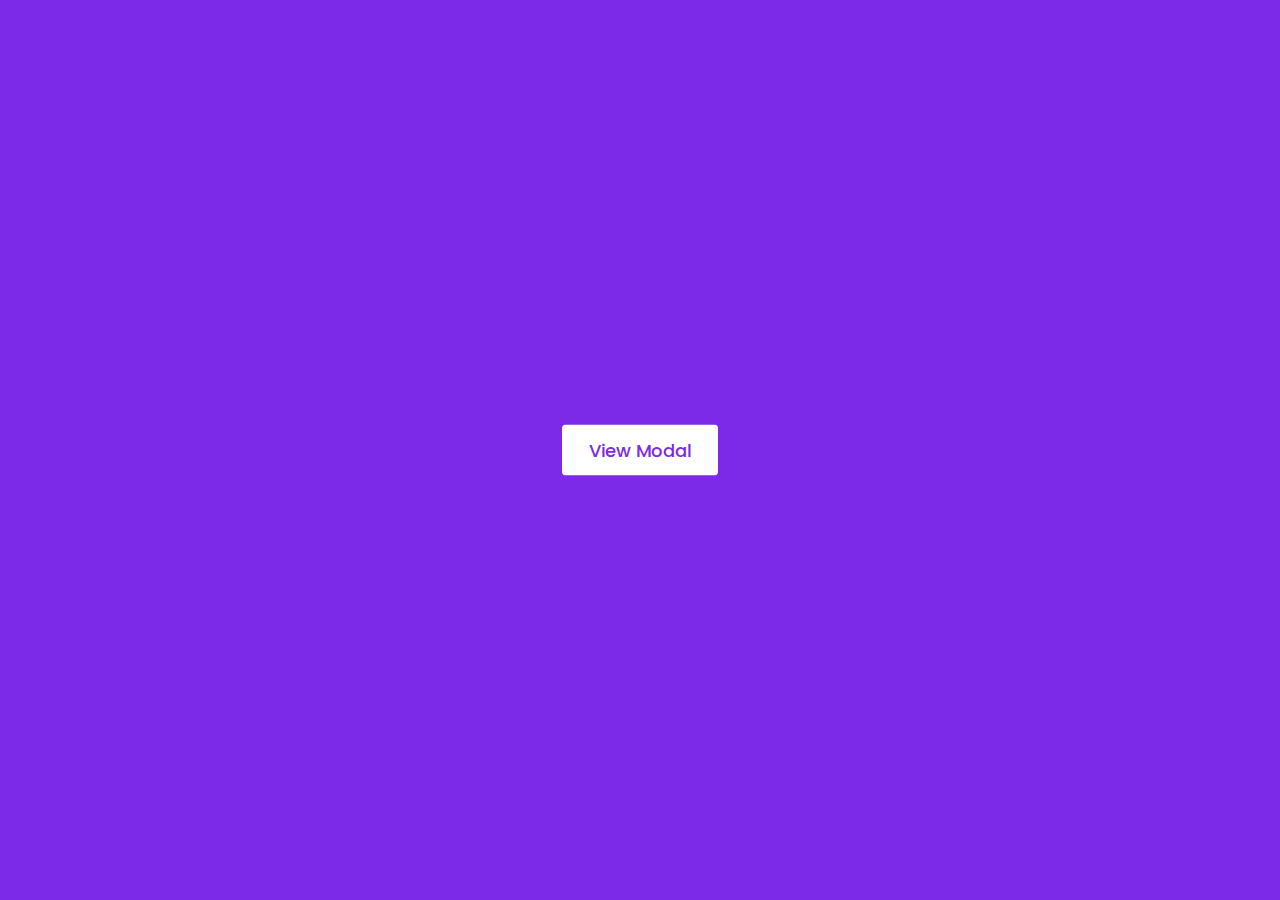
<file: share.html>
<!DOCTYPE html>
<!-- Created By CodingNepal - www.codingnepalweb.com -->
<html lang="en">
<head>
  <meta charset="UTF-8">
  <meta name="viewport" content="width=device-width, initial-scale=1.0">
  <title>Popup Share Modal | Doctor Assistant</title>
  <link rel="stylesheet" href="share.css">
  <link rel="stylesheet" href="https://cdnjs.cloudflare.com/ajax/libs/font-awesome/5.15.3/css/all.min.css"/>
  <link rel="stylesheet" href="https://unicons.iconscout.com/release/v3.0.6/css/line.css">
</head>
<body>
  <button class="view-modal">View Modal</button>
  <div class="popup">
    <header>
      <span>Share Modal</span>
      <div class="close"><i class="uil uil-times"></i></div>
    </header>
    <div class="content">
      <p>Share this link via</p>
      <!-- <p>Or copy link</p> -->
      <div class="field">
        <i class="url-icon uil uil-link"></i>
        <input type="text" readonly value="https://softcoderindia-code.github.io/doctor_assistant.github.io/users.html">
        <button>Copy</button>
      </div>
    </div>
  </div>

  <script>
    const viewBtn = document.querySelector(".view-modal"),
    popup = document.querySelector(".popup"),
    close = popup.querySelector(".close"),
    field = popup.querySelector(".field"),
    input = field.querySelector("input"),
    copy = field.querySelector("button");

    viewBtn.onclick = ()=>{
      popup.classList.toggle("show");
    }
    close.onclick = ()=>{
      viewBtn.click();
    }

    copy.onclick = ()=>{
      input.select(); //select input value
      if(document.execCommand("copy")){ //if the selected text copy
        field.classList.add("active");
        copy.innerText = "Copied";
        setTimeout(()=>{
          window.getSelection().removeAllRanges(); //remove selection from document
          field.classList.remove("active");
          copy.innerText = "Copy";
        }, 3000);
      }
    }
  </script>

</body>
</html>
</file>
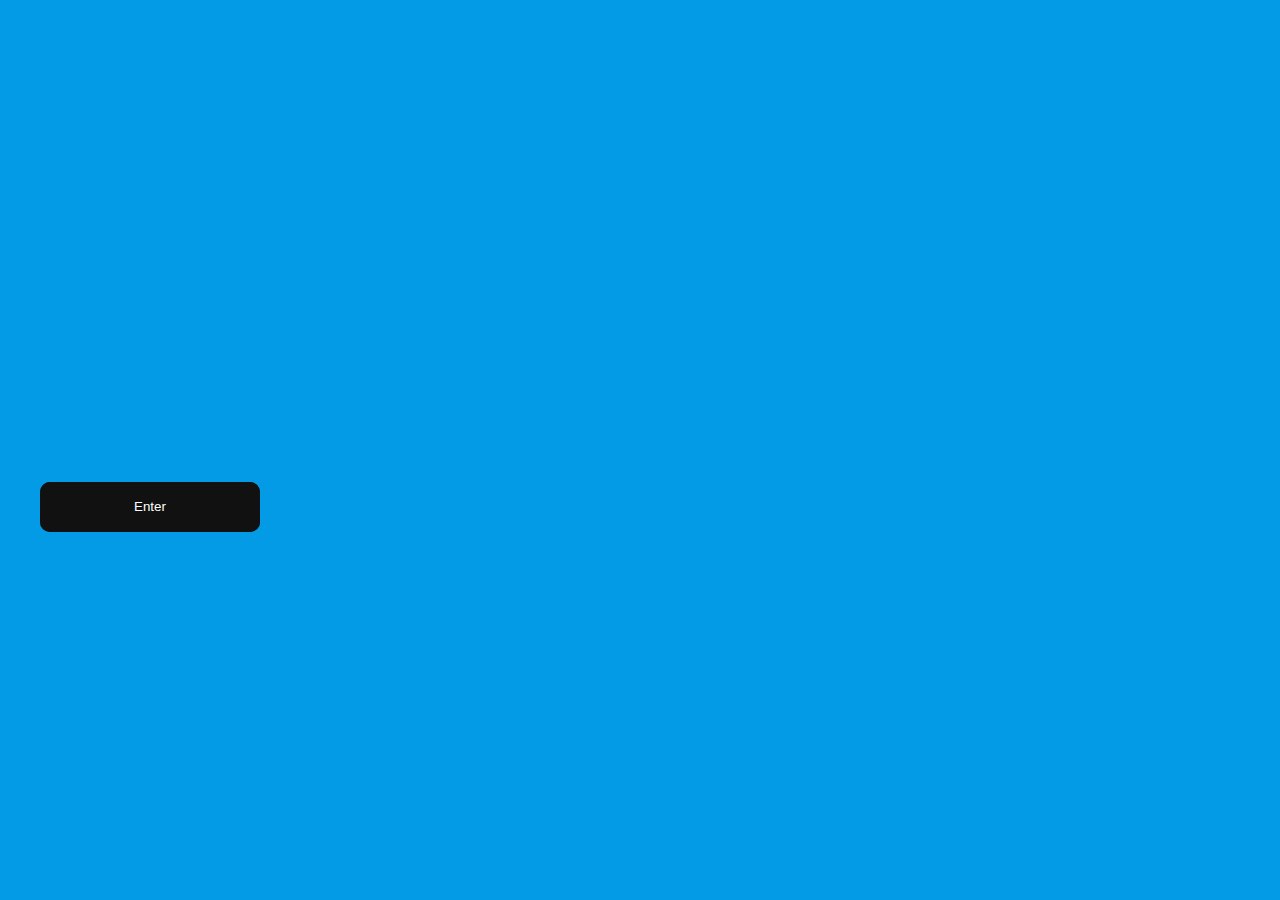
<file: splash.html>
<!DOCTYPE html>
<html lang="en">
<head>
    <link rel="stylesheet" href="splash.css">
    <meta charset="UTF-8">
    <meta http-equiv="X-UA-Compatible" content="IE=edge">
    <meta name="viewport" content="width=device-width, initial-scale=1.0">
    <title>splashscreen</title>
</head>
<body class="welcome">
    <span id="splash-overlay" class="splash"></span>
    <span id="welcome" class="z-depth-4"></span>
   
    <header class="navbar-fixed"> 
      <nav class="row deep-purple darken-3">
        <div class="col s12">
          <ul class="right">
            <li class="right">
              <a href="" target="_blank" class="fa fa-facebook-square fa-2x waves-effect waves-light"><span class="icon-text"></span></a>
            </li>
            <li class="right">
              <a href="" target="_blank" class="fa fa-github-square fa-2x waves-effect waves-light"><span class="icon-text"></span></a>
            </li>
          </ul>
        </div>
      </nav>
    </header>
  
    <main class="valign-wrapper">
      <span class="container grey-text text-lighten-1 ">
  
        <p class="flow-text">Welcome to</p>
        <h1 class="title grey-text text-lighten-3">Doctor Assistant</h1>
  
        <button class="glow-on-hover" type="button" onclick="location.href = 'users.html'">Enter</button>
  </body>
</html>
</file>
<file: share.css>
@import url('https://fonts.googleapis.com/css2?family=Poppins:wght@200;300;400;500;600;700&display=swap');
*{
  margin: 0;
  padding: 0;
  box-sizing: border-box;
  font-family: 'Poppins', sans-serif;
}
body{
  /* background: #f2f3fb; */
  background: #7d2ae8;
}
::selection{
  color: #fff;
  background: #7d2ae8;
}
.view-modal, .popup{
  position: absolute;
  left: 50%;
}
button{
  outline: none;
  cursor: pointer;
  font-weight: 500;
  border-radius: 4px;
  border: 2px solid transparent;
  transition: background 0.1s linear, border-color 0.1s linear, color 0.1s linear;
}
.view-modal{
  top: 50%;
  color: #7d2ae8;
  font-size: 18px;
  padding: 10px 25px;
  background: #fff;
  transform: translate(-50%, -50%);
}
.popup{
  background: #fff;
  padding: 25px;
  border-radius: 15px;
  top: -150%;
  max-width: 380px;
  width: 100%;
  opacity: 0;
  pointer-events: none;
  box-shadow: 0px 10px 15px rgba(0,0,0,0.1);
  transform: translate(-50%, -50%) scale(1.2);
  transition: top 0s 0.2s ease-in-out,
              opacity 0.2s 0s ease-in-out,
              transform 0.2s 0s ease-in-out;
}
.popup.show{
  top: 50%;
  opacity: 1;
  pointer-events: auto;
  transform:translate(-50%, -50%) scale(1);
  transition: top 0s 0s ease-in-out,
              opacity 0.2s 0s ease-in-out,
              transform 0.2s 0s ease-in-out;

}
.popup :is(header, .icons, .field){
  display: flex;
  align-items: center;
  justify-content: space-between;
}
.popup header{
  padding-bottom: 15px;
  border-bottom: 1px solid #ebedf9;
}
header span{
  font-size: 21px;
  font-weight: 600;
}
header .close, .icons a{
  display: flex;
  align-items: center;
  border-radius: 50%;
  justify-content: center;
  transition: all 0.3s ease-in-out;
}
header .close{
  color: #878787;
  font-size: 17px;
  background: #f2f3fb;
  height: 33px;
  width: 33px;
  cursor: pointer;
}
header .close:hover{
  background: #ebedf9;
}
.popup .content{
  margin: 20px 0;
}
.popup .icons{
  margin: 15px 0 20px 0;
}
.content p{
  font-size: 16px;
}
.content .icons a{
  height: 50px;
  width: 50px;
  font-size: 20px;
  text-decoration: none;
  border: 1px solid transparent;
}
.icons a i{
  transition: transform 0.3s ease-in-out;
}
.icons a:nth-child(1){
  color: #1877F2;
  border-color: #b7d4fb;
}
.icons a:nth-child(1):hover{
  background: #1877F2;
}
.icons a:nth-child(2){
  color: #46C1F6;
  border-color: #b6e7fc;
}
.icons a:nth-child(2):hover{
  background: #46C1F6;
}
.icons a:nth-child(3){
  color: #e1306c;
  border-color: #f5bccf;
}
.icons a:nth-child(3):hover{
  background: #e1306c;
}
.icons a:nth-child(4){
  color: #25D366;
  border-color: #bef4d2;
}
.icons a:nth-child(4):hover{
  background: #25D366;
}
.icons a:nth-child(5){
  color: #0088cc;
  border-color: #b3e6ff;
}
.icons a:nth-child(5):hover{
  background: #0088cc;
}
.icons a:hover{
  color: #fff;
  border-color: transparent;
}
.icons a:hover i{
  transform: scale(1.2);
}
.content .field{
  margin: 12px 0 -5px 0;
  height: 45px;
  border-radius: 4px;
  padding: 0 5px;
  border: 1px solid #e1e1e1;
}
.field.active{
  border-color: #7d2ae8;
}
.field i{
  width: 50px;
  font-size: 18px;
  text-align: center;
}
.field.active i{
  color: #7d2ae8;
}
.field input{
  width: 100%;
  height: 100%;
  border: none;
  outline: none;
  font-size: 15px;
}
.field button{
  color: #fff;
  padding: 5px 18px;
  background: #7d2ae8;
}
.field button:hover{
  background: #8d39fa;
}
</file>
<file: splash.css>
body {
    display: flex;
    min-height: 100vh;
    flex-direction: column;
  } 
  
  main {
    flex: 1 0 auto;
  }
  
  h1.title,
  .footer-copyright a {
    font-family: 'Architects Daughter', cursive;
    text-transform: uppercase;
    font-weight: 900;
  }
  
  /* start welcome animation */
  
  body.welcome {
    background: #512da8;
    overflow: hidden;
    -webkit-font-smoothing: antialiased;
  }
  
  .welcome .splash {
    height: 0px;
    padding: 0px;
    border: 130em solid #039be5;
    position: fixed;
    left: 50%;
    top: 100%;
    display: block;
    box-sizing: initial;
    overflow: hidden;
  
    border-radius: 50%;
    transform: translate(-50%, -50%);
    animation: puff 0.5s 1.8s cubic-bezier(0.55, 0.055, 0.675, 0.19) forwards, borderRadius 0.2s 2.3s linear forwards;
  }
  
  .welcome #welcome {
    background: #311b92 ;
    width: 56px;
    height: 56px;
    position: absolute;
    left: 50%;
    top: 50%;
    overflow: hidden;
    opacity: 0;
    transform: translate(-50%, -50%);
    border-radius: 50%;
    animation: init 0.5s 0.2s cubic-bezier(0.55, 0.055, 0.675, 0.19) forwards, moveDown 1s 0.8s cubic-bezier(0.6, -0.28, 0.735, 0.045) forwards, moveUp 1s 1.8s cubic-bezier(0.175, 0.885, 0.32, 1.275) forwards, materia 0.5s 2.7s cubic-bezier(0.86, 0, 0.07, 1) forwards, hide 2s 2.9s ease forwards;
  }
     
  /* moveIn */
  .welcome header,
  .welcome a.btn {
    opacity: 0;
    animation: moveIn 2s 3.1s ease forwards;
  }
  
  @keyframes init {
    0% {
      width: 0px;
      height: 0px;
    }
    100% {
      width: 56px;
      height: 56px;
      margin-top: 0px;
      opacity: 1;
    }
  }
  
  @keyframes puff {
    0% {
      top: 100%;
      height: 0px;
      padding: 0px;
    }
    100% {
      top: 50%;
      height: 100%;
      padding: 0px 100%;
    }
  }
  
  @keyframes borderRadius {
    0% {
      border-radius: 50%;
    }
    100% {
      border-radius: 0px;
    }
  }
  
  @keyframes moveDown {
    0% {
      top: 50%;
    }
    50% {
      top: 40%;
    }
    100% {
      top: 100%;
    }
  }
  
  @keyframes moveUp {
    0% {
      background: #311b92;
      top: 100%;
    }
    50% {
      top: 40%;
    }
    100% {
      top: 50%;
      background: #039be5;
    }
  }
  
  @keyframes materia {
    0% {
      background: #039be5;
    }
    50% {
      background: #039be5;
      top: 26px;
    }
    100% {
      background: #311b92;
      width: 100%;
      height: 64px;
      border-radius: 0px;
      top: 26px;
    }
  }
  
  @keyframes moveIn {
    0% {
      opacity: 0;
    }
    100% {
      opacity: 1;
    }
  }
  
  @keyframes hide {
    0% {
      opacity: 1;
    }
    100% {
      opacity: 0;
    }
  } 
  
  html,
  body {
      margin: 0;
      padding: 0;
      width: 100%;
      height: 100vh;
      display: flex;
      flex-direction: row;
      justify-content: center;
      align-items: center;
      background: #000;
  }
  
  .glow-on-hover {
      width: 220px;
      height: 50px;
      border: none;
      outline: none;
      color: #fff;
      background: #111;
      cursor: pointer;
      position: relative;
      z-index: 0;
      border-radius: 10px;
  }
  
  .glow-on-hover:before {
      content: '';
      background: linear-gradient(45deg, #ff0000, #ff7300, #fffb00, #48ff00, #00ffd5, #002bff, #7a00ff, #ff00c8, #ff0000);
      position: absolute;
      top: -2px;
      left:-2px;
      background-size: 400%;
      z-index: -1;
      filter: blur(5px);
      width: calc(100% + 4px);
      height: calc(100% + 4px);
      animation: glowing 20s linear infinite;
      opacity: 0;
      transition: opacity .3s ease-in-out;
      border-radius: 10px;
  }
  
  .glow-on-hover:active {
      color: #000
  }
  
  .glow-on-hover:active:after {
      background: transparent;
  }
  
  .glow-on-hover:hover:before {
      opacity: 1;
  }
  
  .glow-on-hover:after {
      z-index: -1;
      content: '';
      position: absolute;
      width: 100%;
      height: 100%;
      background: #111;
      left: 0;
      top: 0;
      border-radius: 10px;
  }
  
  @keyframes glowing {
      0% { background-position: 0 0; }
      50% { background-position: 400% 0; }
      100% { background-position: 0 0; }
  }
</file>
